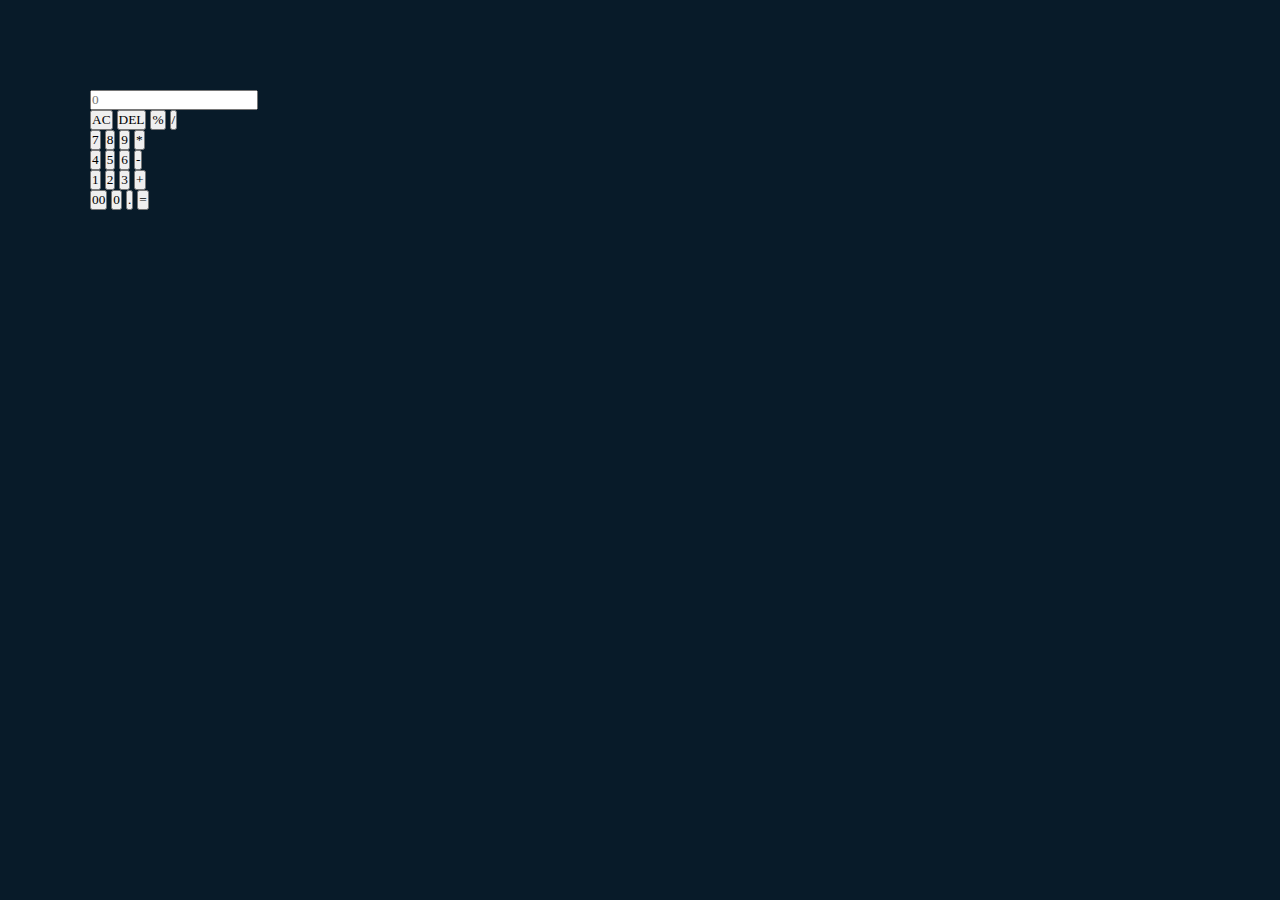
<file: calculator.html>
<!DOCTYPE html>
<html lang="en">
  <head>
    <meta charset="UTF-8" />
    <meta http-equiv="X-UA-Compatible" content="IE=edge" />
    <meta name="viewport" content="width=device-width, initial-scale=1.0" />
    <link rel="stylesheet" href="style.css" />
    <title>AJINKYA'S CALCULATOR</title>
  </head>
  <body>
    <div class="container">
      <div class="calculator">
        <input type="text" id="inputBox" placeholder="0" />
        <div>
          <button class="button operator">AC</button>
          <button class="button operator">DEL</button>
          <button class="button operator">%</button>
          <button class="button operator">/</button>
        </div>
        <div>
          <button class="button">7</button>
          <button class="button">8</button>
          <button class="button">9</button>
          <button class="button operator">*</button>
        </div>
        <div>
          <button class="button">4</button>
          <button class="button">5</button>
          <button class="button">6</button>
          <button class="button operator">-</button>
        </div>
        <div>
          <button class="button">1</button>
          <button class="button">2</button>
          <button class="button">3</button>
          <button class="button operator">+</button>
        </div>

        <div>
          <button class="button">00</button>
          <button class="button">0</button>
          <button class="button">.</button>
          <button class="button equalBtn">=</button>
        </div>
      </div>
    </div>

    <script src="script.js"></script>
  </body>
</html>
</file>
<file: style.css>
* {
  margin: 0;
  padding: 0;
  box-sizing: border-box;
  font-family: 'poppins', saens-serif;
}


body {
  color: #ededed;
  background: #081b29;

}


.header {
  position: fixed;
  top: 0;
  left: 0;
  width: 100%;
  padding: 20px 10%;
  background:#FF00CC ;
  display: flex;
  justify-content: space-between;
  align-items: center;
  z-index: 100;
}


.logo {
  position: relative;
  font-size: 25px;
  color: #fff;
  text-decoration: none;
  font-weight: 600;
  cursor: default;
  opacity: 0;
  animation: slideRight 1s ease forwards;

}


.navbar a {
  display: inline-block;
  font-size: 25px;
  color: #fff;
  text-decoration: none;
  font-weight: 500;
  margin-left: 35px;
  transition: 0.3s;
  opacity: 0;
  animation: slideTop .5s ease forwards;
  animation-delay: calc(0.2s * var(--i));
}

.navbar a:hover {
  color: #0ef;
}


.home {
  position: relative;
  width: 100%;
  justify-content: space-between;
  height: 100vh;
  background: url('blue pink.avif')no-repeat;
  background-size: cover;
  background-position: center;
  display: flex;
  align-items: center;
  padding: 70px 10% 0;
}

.home-content {
  max-width: 600px;
}


.home-content h3 {
  font-size: 32px;
  font-weight: 700px;
  opacity: 0;
  animation: slideBottom 1s ease forwards;
  animation-delay: .7s;
}

.home-content h3:nth-of-type(2) {
  margin-bottom: 30px;
  animation: slideTop 1s ease forwards;
  animation-delay: .7s;
}

.home-content h3 span {
  color: #0ef;
}


.home-content h1 {
  font-size: 56px;
  font-weight: 700;
  margin: -3px 0;
  opacity: 0;
  animation: slideRight 1s ease forwards;
  animation-delay: 1s;
}


.home-content p {
  font-size: 20px;
  opacity: 0;
  animation: slideLeft 1s ease forwards;
  animation-delay: 1s;
}


.home-sci a {
  display: inline-flex;
  justify-content: center;
  align-items: center;
  width: 40px;
  height: 40px;
  background: transparent;
  border: 2px solid #0ef;
  border-radius: 50%;
  font-size: 20px;
  color: #0ef;
  text-decoration: none;
  margin: 30px 15px 30px 0;
  transition: 1s;
  opacity: 0;
  animation: slideLeft 1s ease forwards;
  animation-delay: calc(.2s * var(--i));
}

.home-sci a:hover {
  background: #0ef;
  color: #081b29;
  box-shadow: 0 0 20px #0ef;
}

.btn-box {
  display: inline-block;
  padding: 12px 28px;
  background: #0ef;
  border-radius: 40px;
  font-size: 16px;
  color: #081b29;
  letter-spacing: 1px;
  text-decoration: none;
  font-weight: 600;
  opacity: 0;
  animation: slideTop 1s ease forwards;
  animation-delay: 2s;
  box-shadow: 0 0 5px #0ef,
    0 0 25px #0ef;
}

.btn-box:hover {
  box-shadow: 0 0 50px cyan,
    0 0 25px cyan, 0 0 50px cyan,
    0 0 100px cyan, 0 0 200px cyan;
}

.about
{
  display: grid;
  grid-template-columns: repeat(2, 1fr);
  align-items: center;
  gap: 1.5rem;
}
.about-img img
{
  padding-bottom: 20%;
  max-width: 630px;
  width: 100;
  height: auto;
  border-radius: 8px;
}
.about-text h2
{
  font-size: 60px;
}
.about-text h2 span
{
  color: #0ef;
}
.about-text h4
{
  font-size: 29px;
  font-weight: 600;
  color: #fff;
  line-height: 1.7;
  margin: 15px 0 30px;
}
.about-text p
{
  color: aliceblue;
  font-size: 20px;
  line-height: 1.4;
  margin-bottom: 4rem;
 
}

#services
{
  color: aliceblue;
  font-size: 20px;
  line-height: 1.4;
  margin-bottom: 4rem;
}
.sub-title
{
  text-align: center;
  font-size: 60px;
  pa
}
.sub-title span
{
  color: #0ef;
}
.container
{
  padding: 90px;
}
.services-list
{
  display: grid;
  grid-template-columns: repeat(auto-fit,minmax(260px,1fr));
  grid-gap: 40px;
  margin-top: 50px;
}
.services-list div
{
  background-color: transparent;
  padding: 40px;
  font-size: 13px;
  font-weight: 13px;
  border-right: 10px solid transparent;
  border-radius: 20px;
  transition: background 0.5s , transform 0.5s;
  box-shadow: 1px 1px 20px #012290f7,
            1px 1px 40px #0053b8f7
}
.service-list div i
{
  font-size: 50px;
  margin-bottom: 30px;
}
.service-list div h2
{
  font-size: 30px;
  font-weight: 500;
  margin-bottom: 15px;
}
.service-list div a
{
  text-decoration: none;
  color: #000000;
  font-size: 12px;
  margin-top: 20px;
  display: inline-block;
}
.read
{
  display: inline-block;
  padding: 12px 28px;
  background: #0ef;
  border-radius: 40px;
  font-size: 16px;
  color: #081b29;
  letter-spacing: 1px;
  text-decoration: none;
  font-weight: 600;
  opacity: 0;
  animation: slideTop 1s ease forwards;
  animation-delay: 2s;
  box-shadow: 0 0 5px #0ef,
    0 0 25px #0ef;
}
.read:hover
{
  box-shadow: 0 0 50px cyan,
  0 0 25px cyan, 0 0 50px cyan,
  0 0 100px cyan, 0 0 200px cyan;
}
.service-list div:hover
{
  transform: translateY(-10px);
}

/*section {
  display: flex;
  flex-wrap: wrap;
}*/

.container1 {
  width: 600px;
  height: 500px;
  padding: 75px 90px;
  margin-left: 120px;
}

.heading1 {
  text-align: center;
  text-decoration: underline;
  text-underline-offset: 10px;
  text-decoration-thickness: 5px;
  margin-bottom: 50px;
}

.bar {
  font-size: 23px;
}

.Technical-bars {
  margin-top: 40px 0;
}

.Technical-bars .bar:first-child {
  margin-top: 0;
}

.Technical-bars .bar:last-child {
  margin-bottom: 0;
}

.Technical-bars .bar .info {
  margin-bottom: 5px;
}

.Technical-bars .bar .info span {
  font-size: 17px;
  font-weight: 500; 
  animation: showtext 0.5s 1s linear forwards;
  opacity: ;
}

.Technical-bars .bar .progress-line {
  position: relative;
  border-radius: 10px;
  width: 100%;
  height: 5px;
  background-color: #000000; 
  animation: animate 1s cubic-bezier(1,0,0,5,1) forwards;
  transform: scaleX(1);
  transform-origin: left;
}

@keyframes animate { 
  100%{
    transform: scaleX(1);
  }
}

.Technical-bars .bar .progress-line span {
  height: 100%;
  background-color: #0ef;
  position: absolute;
  border-radius: 10px;
  animation: animate 1s 1s cubic-bezier(1,0,0,5,1) forwards;
  transform: scaleX(0);
  transform-origin: left;
}

.progress-line.html span {
  width: 100%;
}

.progress-line.css span {
  width: 90%;
}

.progress-line.javascript span {
  width: 90%;
}

.progress-line.python span {
  width: 90%;
}

.progress-line.react span {
  width: 90%;
}
.progress-line span::after
{
  position: absolute;
  padding: 1px 8px;
  background-color: #000;
  color: #fff;
  font-size: 12px;
  border-radius: 3px;
  top: -28px;
  right: -20px;
  animation: showText 0.5s 1s linear forwards;
  opacity: 0;
}
.radial-bars
{
  width: 100%;
  display: flex;
  flex: wrap;
  justify-content: space-evenly;
  align-items: flex-start;
}
.radial-bars .progress-bar
{
  width: 50%;
  height: 170px;
  margin-bottom: 10px;
  position: relative;  
}
.radial-bars .progress-bar svg
{
  position: absolute;
  top: 50%;
  left: 50%;
  transform: translate(-50%, -50%) rotate(-90deg);
  width: 120px;
  height: 160px
  
}

.radial-bars .radial-bar .progress-bar
{
  stroke-width: 10px;
  stop-color: black;
  fill: transparent;
  stroke-dasharray: 502;
  stroke-dashoffset: 502;
  stroke-linecap: round;
  animation: animate-bar 1s linear forwards;
}
@keyframes animate-bar{
  100%{
      stroke-dashoffset: -1;
  }
}



@keyframes slideRight {
  0% {
    transform: translateX(-100px);
    opacity: 0;
  }

  100% {
    transform: translateX(0px);
    opacity: 1;
  }
}

@keyframes slideLeft {
  0% {
    transform: translateX(-100px);
    opacity: 0;
  }

  100% {
    transform: translateX(0px);
    opacity: 1;
  }
}

@keyframes slideTop {
  0% {
    transform: translateY(100px);
    opacity: 0;
  }

  100% {
    transform: translateY(0px);
    opacity: 1;
  }
}

@keyframes slideBottom {
  0% {
    transform: translateY(-100px);
    opacity: 0;
  }

  100% {
    transform: translateY(0px);
    opacity: 1;
  }
}
</file>
